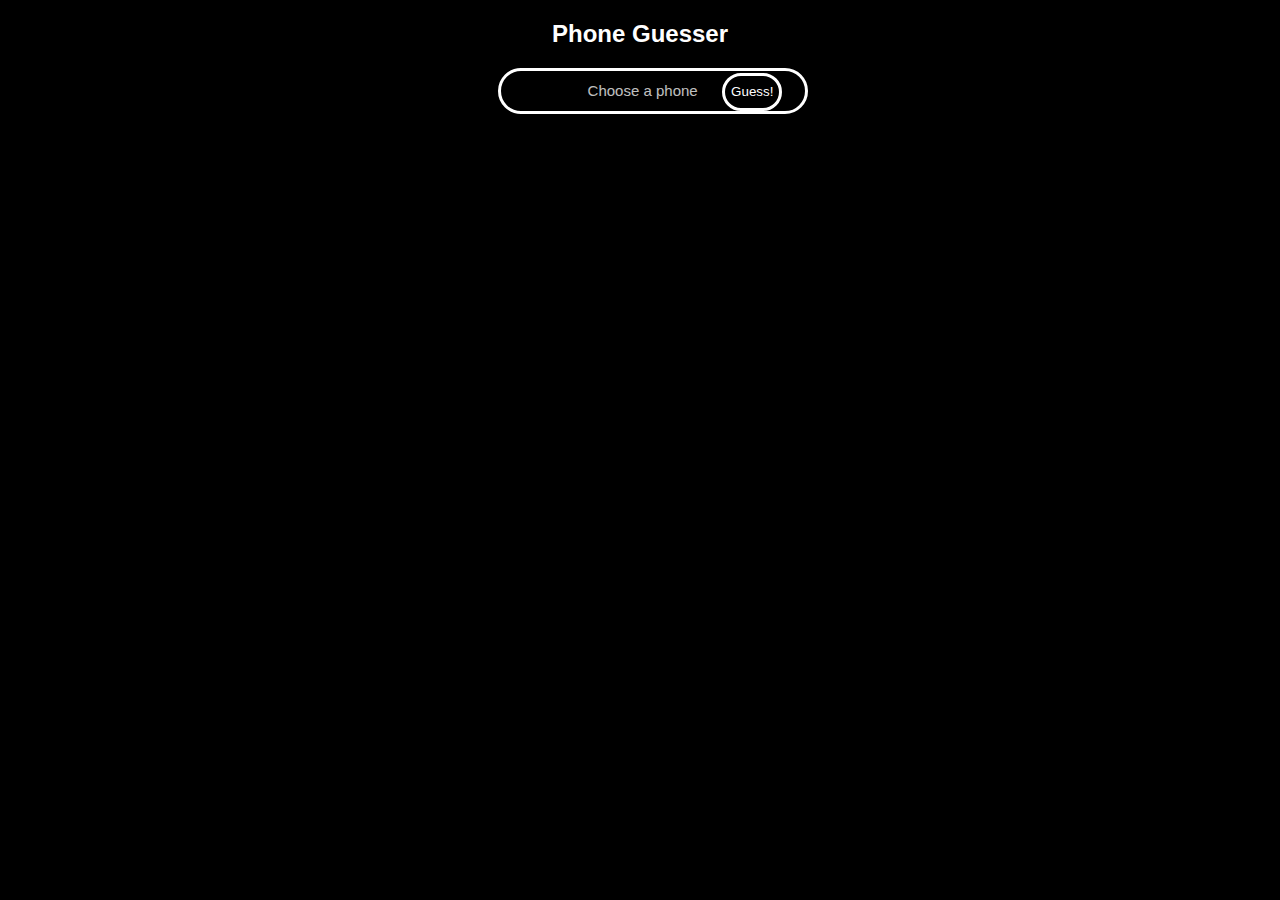
<file: phone-guess/index.html>
<!DOCTYPE html>
<html lang="en">
<head>
  <meta charset="UTF-8">
  <meta name="viewport" content="width=device-width, initial-scale=1.0">
  <title>Phone Guess</title>
  <link rel="stylesheet" href="stylesheet.css">
</head>
<body>
  <h2 class="center">Phone Guesser</h2>
  <div class="center"> 
    <form>
      <input list="phones" id="phoneSelect" placeholder="Choose a phone" class="phoneSelector">
      <datalist id="phones">
        <option value="Apple iPhone 16">
        <option value="Apple iPhone 15">
        <option value="Apple iPhone 14">
        <option value="Apple iPhone 13">
        <option value="Samsung Galaxy S25">
        <option value="Samsung Galaxy S24">
        <option value="Samsung Galaxy S23">
     </datalist>
      <button id="submitPhone" onclick=" event.preventDefault();guessPhone();" class="submit">Guess!</button>
  </form>
  <div id="specs" class="specs"></div>
  <div class="results"></div>
  </div>
  <script src="index.js"></script>
</body>
</html>
</file>
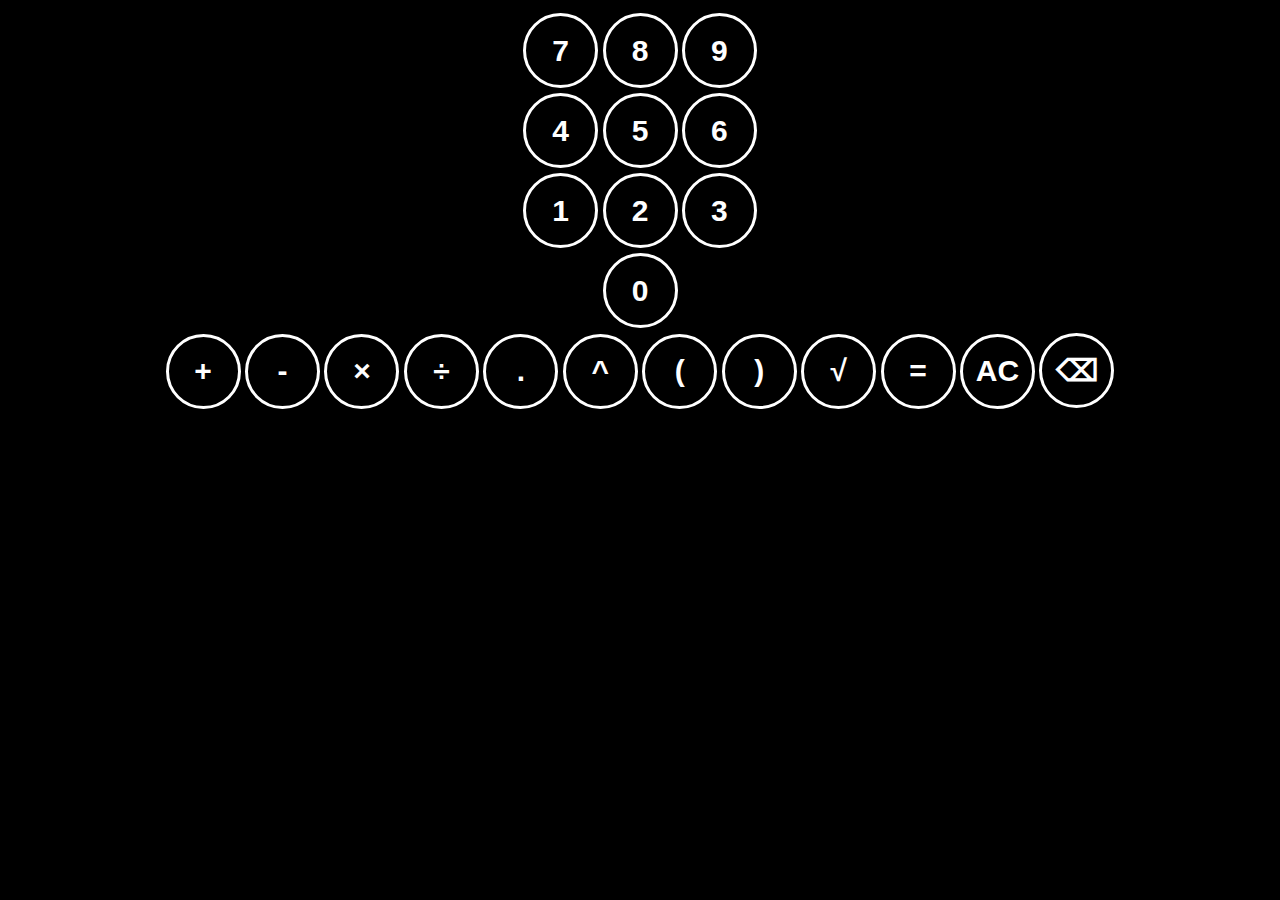
<file: algebraicCalculator/algebraCalc.html>
<!DOCTYPE html>
<html lang="en">
<head>
  <meta charset="UTF-8">
  <meta name="viewport" content="width=device-width, initial-scale=1.0">
  <title>Algebra Calculator</title>
  <link rel="stylesheet" href="algebraCalc.css">
</head>
<body>
  <div class="calculator">
    <button class="calc-btn" onclick="addNumber(7); clearSolution()">7</button>
    <button class="calc-btn" onclick="addNumber(8); clearSolution()">8</button>
    <button class="calc-btn" onclick="addNumber(9); clearSolution()">9</button><br>
    <button class="calc-btn" onclick="addNumber(4); clearSolution()">4</button>
    <button class="calc-btn" onclick="addNumber(5); clearSolution()">5</button>
    <button class="calc-btn" onclick="addNumber(6); clearSolution()">6</button><br>
    <button class="calc-btn" onclick="addNumber(1); clearSolution()">1</button>
    <button class="calc-btn" onclick="addNumber(2); clearSolution()">2</button>
    <button class="calc-btn" onclick="addNumber(3); clearSolution()">3</button><br>
    <button class="zero-btn" onclick="addNumber(0); clearSolution()">0</button><br>
    <button class="calc-btn" onclick="addOperation('+'); clearSolution()">+</button>
    <button class="calc-btn" onclick="addOperation('-'); clearSolution()">-</button>
    <button class="calc-btn" onclick="addOperation('*'); clearSolution()">&#215;</button>
    <button class="calc-btn" onclick="addOperation('/'); clearSolution()">&#247;</button>
    <button class="calc-btn" onclick="addOperation('.')">.</button>
    <button class="calc-btn" onclick="addOperation('**'); clearSolution()">^</button>
    <button class="calc-btn" onclick="addOperation('('); clearSolution()">(</button>
    <button class="calc-btn" onclick="addOperation(')'); clearSolution()">)</button>
    <button class="calc-btn" onclick="shownEquation = `${Math.sqrt(shownEquation)}`;clearSolution()">&Sqrt;</button>
    <button class="calc-btn" onclick="solve()">=</button>
    <button class="calc-btn" onclick="clearCalculator()">AC</button>
    <button class="calc-btn" onclick=" shownEquation = shownEquation.slice(0, -1); document.querySelector('.equation').textContent = `${shownEquation}`">&#9003;</button>
    </div>
  <script src="algebraCalc.js"></script>
</body>
</html>
</file>
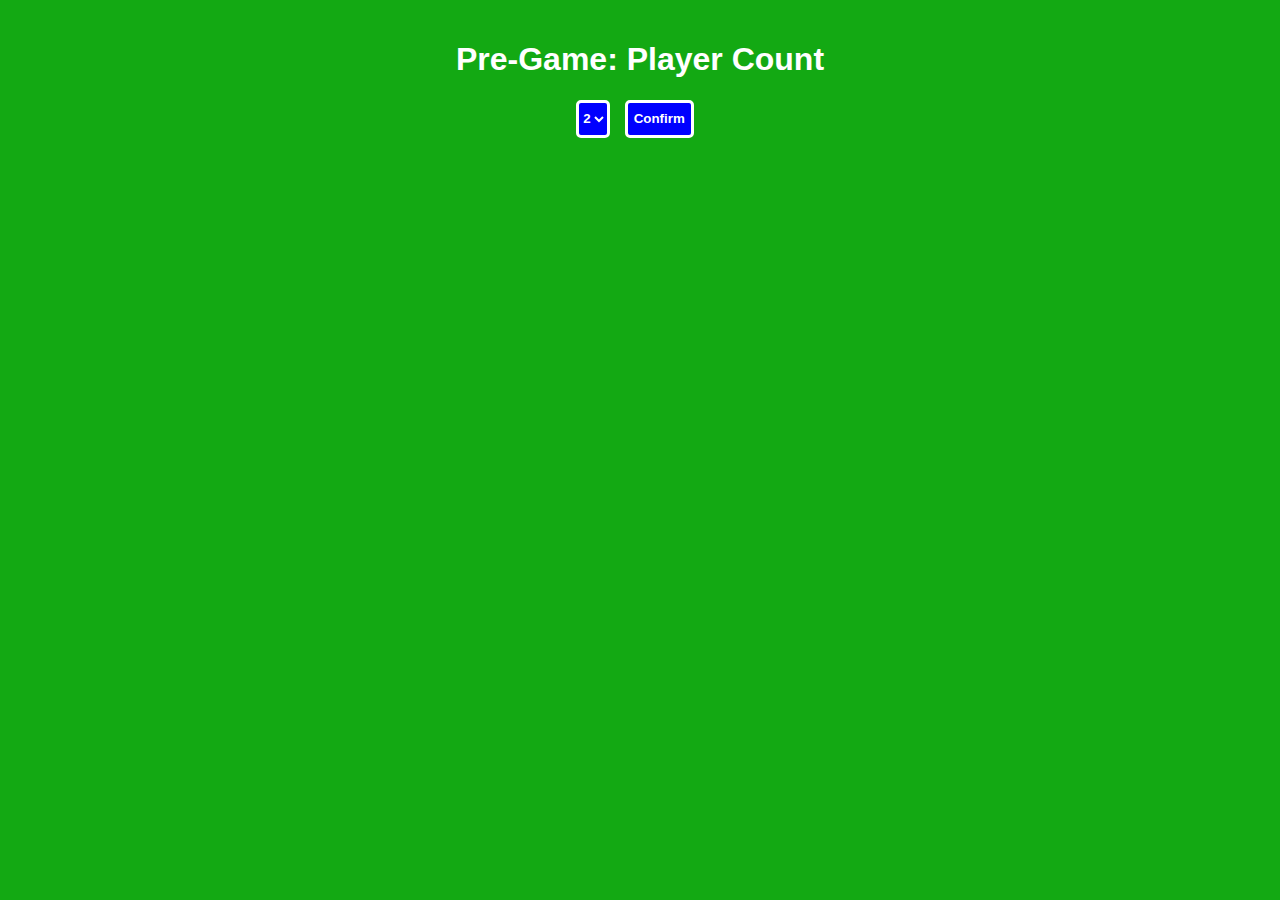
<file: blackJack/blackJack.html>
<!DOCTYPE html>
<html lang="en">
<head>
  <meta charset="UTF-8">
  <meta name="viewport" content="width=device-width, initial-scale=1.0">
  <title>Black Jack</title>
  <link rel="stylesheet" href="blackJack.css">
</head>
<body>
  <div class="initial-page">
  <h1>Pre-Game: Player Count</h1>
  <form class="playerForm">
    <select id="playerCount" class="action-button">
      <option value="2">2</option>
      <option value="3">3</option>
      <option value="4">4</option>
      <option value="5">5</option>
    </select>
    <button type ="submit" class="action-button" onclick="event.preventDefault(); dealCards()">Confirm</button>
  </form>
  </div>
  <div class="deck" id="deck"></div>
  <div class="results"></div><br>
  <script src="blackJack.js"></script>
</body>
</html>
</file>
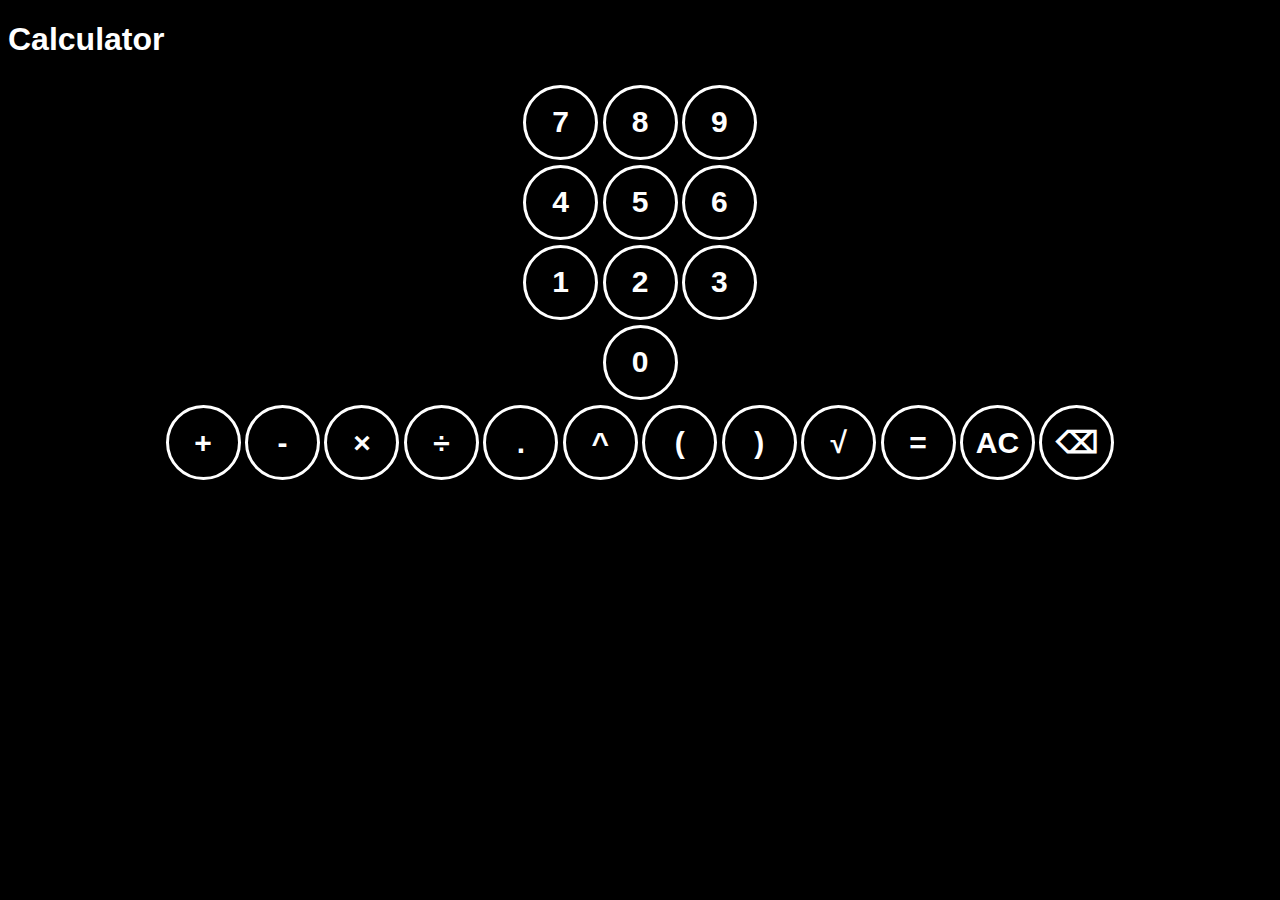
<file: calculator/calculator.html>
<!DOCTYPE html>
<html lang="en">
<head>
  <meta charset="UTF-8">
  <meta name="viewport" content="width=device-width, initial-scale=1.0">
  <title>Calculator</title>
  <link rel="stylesheet" href="calculator.css">
  <link rel="icon" href="calculator-icon.png">
  <script src="calculator.js"></script>
</head>
<body>
  <h1 class="title">Calculator</h1>
  <div class="calculator">
  <button class="calc-btn" data-value="7">7</button>
  <button class="calc-btn" data-value="8">8</button>
  <button class="calc-btn" data-value="9">9</button><br>
  <button class="calc-btn" data-value="4">4</button>
  <button class="calc-btn" data-value="5">5</button>
  <button class="calc-btn" data-value="6">6</button><br>
  <button class="calc-btn" data-value="1">1</button>
  <button class="calc-btn" data-value="2">2</button>
  <button class="calc-btn" data-value="3">3</button><br>
  <button class="zero-btn" data-value="0">0</button><br>
  <button class="calc-btn" data-value="+">+</button>
  <button class="calc-btn" data-value="-">-</button>
  <button class="calc-btn" data-value="*">&#215;</button>
  <button class="calc-btn" data-value="/">&#247;</button>
  <button class="calc-btn" data-value=".">.</button>
  <button class="calc-btn" data-value="**">^</button>
  <button class="calc-btn" data-value="(">(</button>
  <button class="calc-btn" data-value=")">)</button>
  <button class="calc-btn" data-value="sqrt">&Sqrt;</button>
  <button class="calc-btn" data-value="solve">=</button>
  <button class="calc-btn" data-value="clear">AC</button>
  <button class="calc-btn" data-value="backspace">&#9003;</button>
  </div>
  <div class="equation"></div>
  <div class="result"></div>
</body>
</html>
</file>
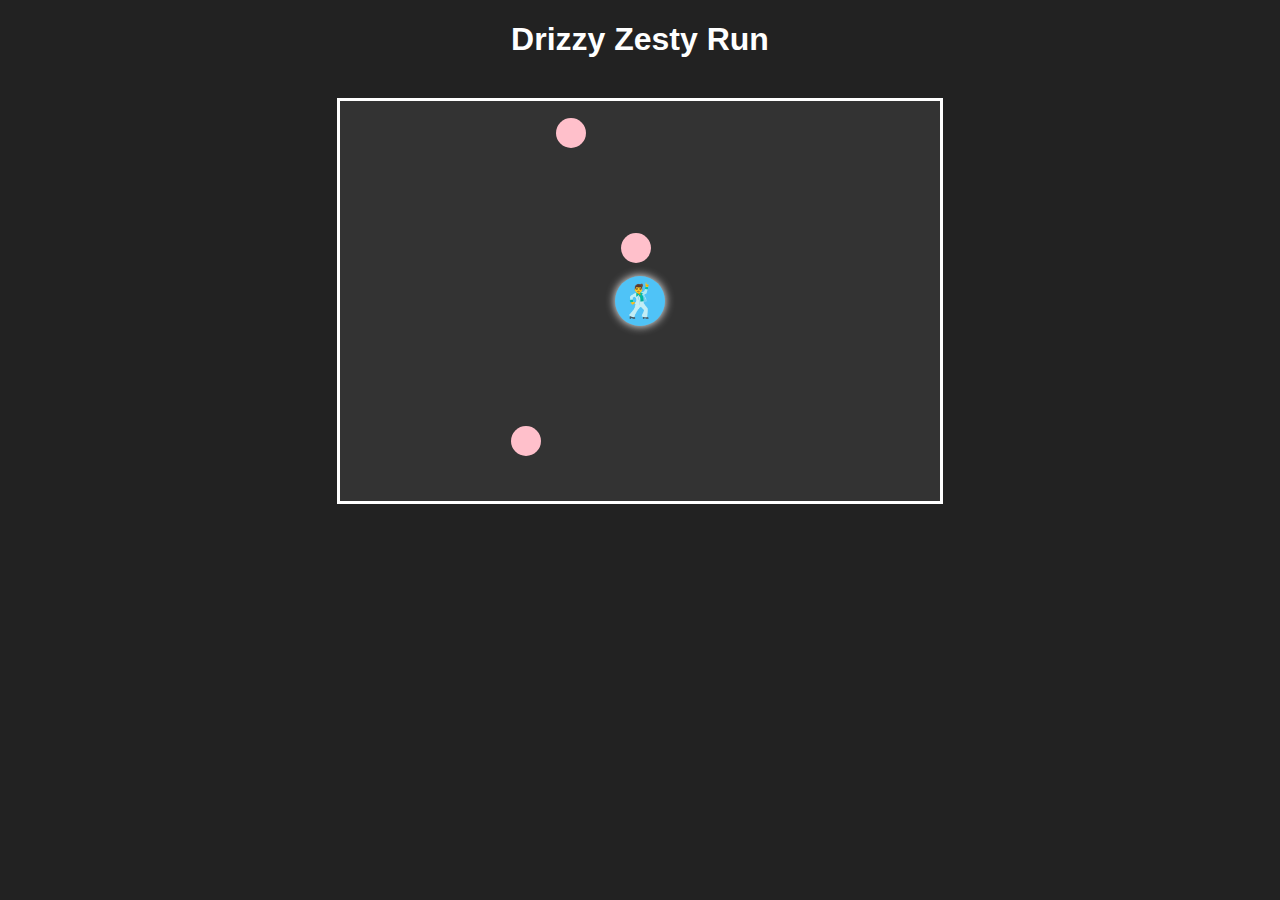
<file: drizzyGame/drizzyGame.html>
<!DOCTYPE html>
<html lang="en">
<head>
    <meta charset="UTF-8">
    <meta name="viewport" content="width=device-width, initial-scale=1.0">
    <title>Drizzy Zesty Run</title>
    <link rel="stylesheet" href="drizzyGame.css">
</head>
<body>
    <h1>Drizzy Zesty Run</h1>
    <div id="gameArea">
        <div id="drizzy"></div>
    </div>
    <script src="drizzyGame.js"></script>
</body>
</html>
</file>
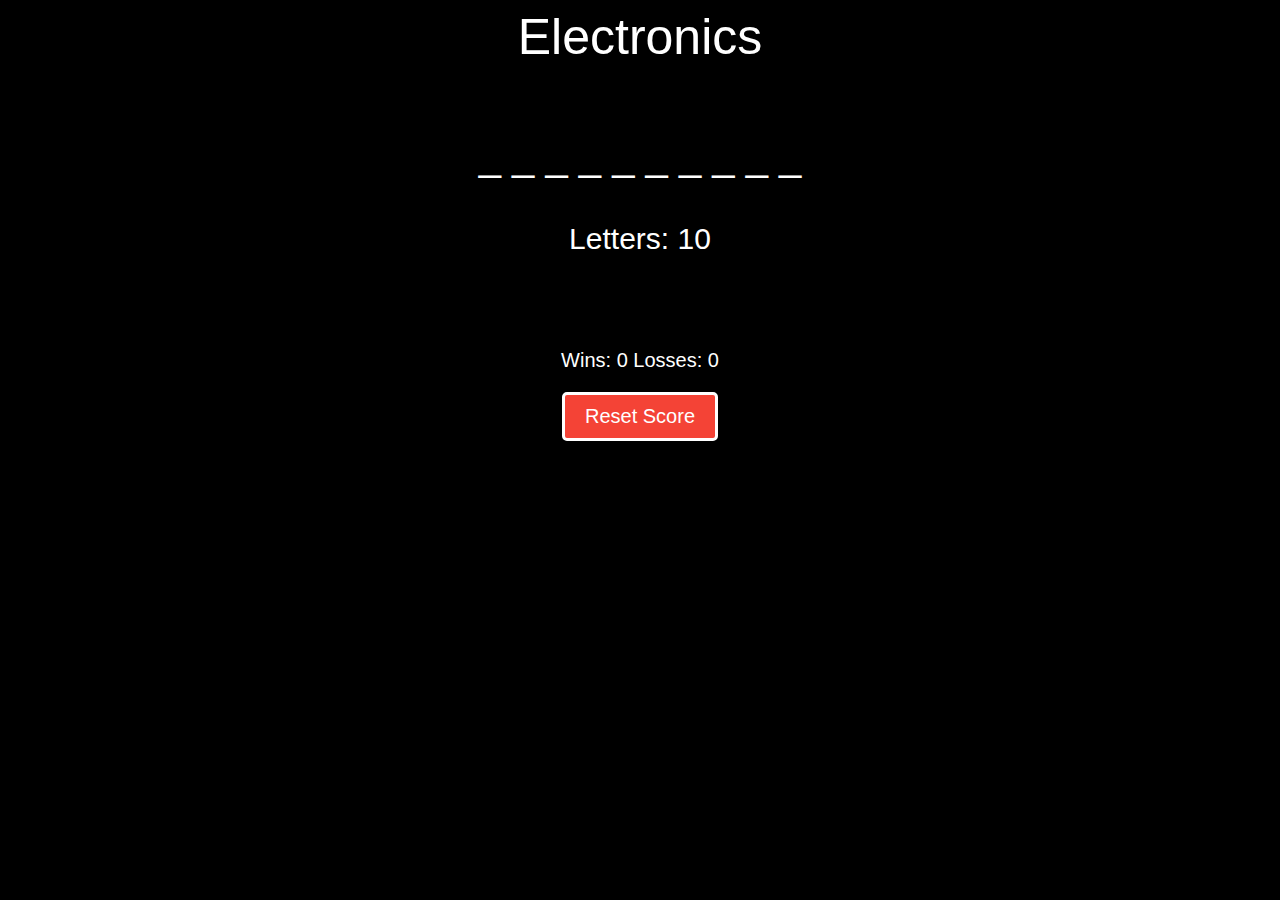
<file: hangman/hagman.html>
<!DOCTYPE html>
<html lang="en">
<head>
  <meta charset="UTF-8">
  <meta name="viewport" content="width=device-width, initial-scale=1.0">
  <title>HangMan</title>
  <link rel="stylesheet" href="hangman.css">
</head>
<body onload="pickWord()">
  <div class="catagory"></div><br>
  <div class="word"></div><br>
  <div class="characters"></div>
  <div class="trash"></div><br>
  <div class="result"></div>
  <div class="record"></div>
  <button class="reset-btn" onclick ="delete localStorage.getItem('hangmanRecord');record = {win:0,lose:0}; document.querySelector('.record').innerHTML =`Wins: ${record.win} Losses: ${record.lose}`;">Reset Score</button>
  <script src="hangman.js"></script>
</body>
</html>
</file>
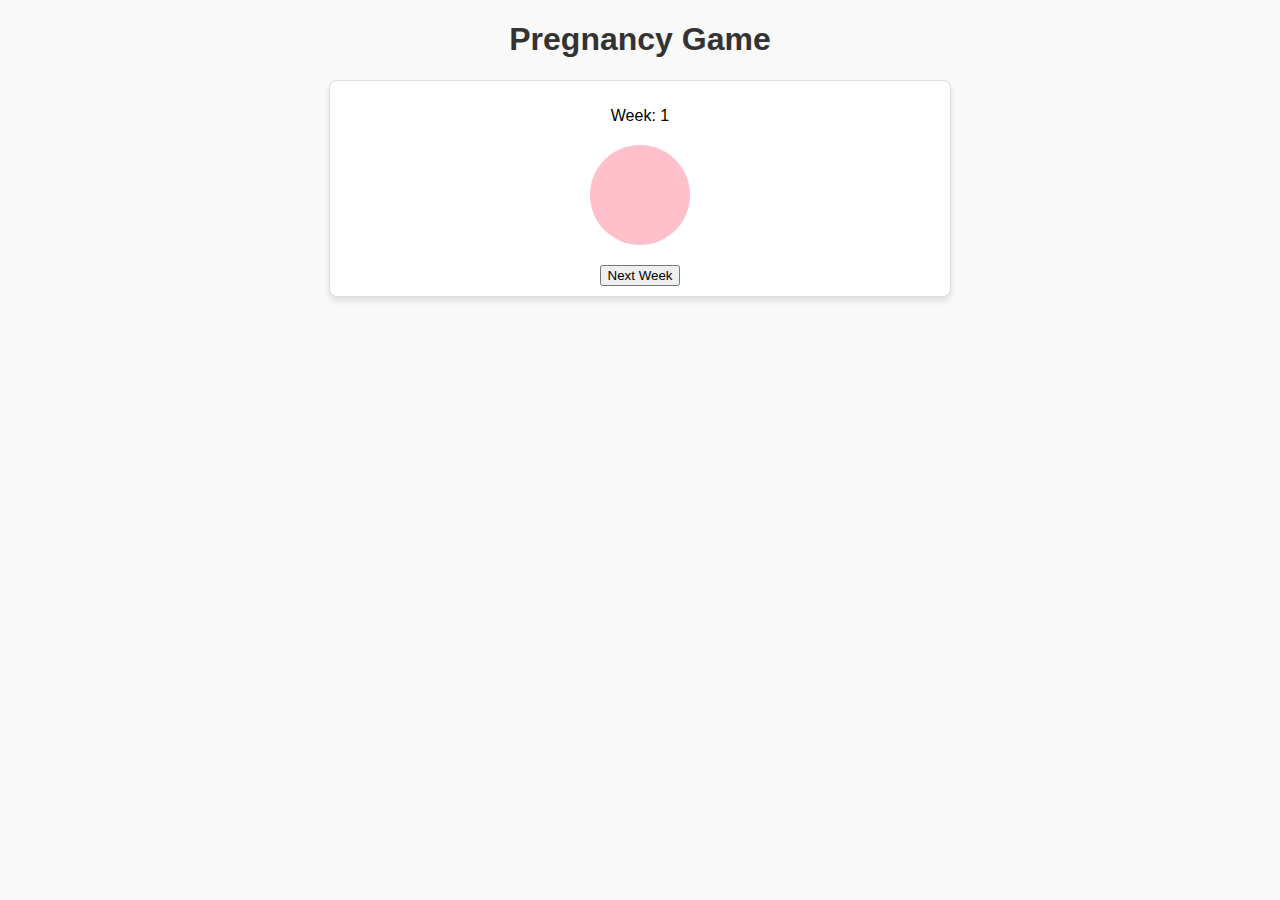
<file: pregnancy/pregnancy.html>
<!DOCTYPE html>
<html lang="en">
<head>
    <meta charset="UTF-8">
    <meta name="viewport" content="width=device-width, initial-scale=1.0">
    <title>Pregnancy Game</title>
    <link rel="stylesheet" href="pregnancy.css">
</head>
<body>
    <h1>Pregnancy Game</h1>
    <div id="game-container">
        <!-- Game content will go here -->
    </div>
    <script src="pregnancy.js"></script>
</body>
</html>
</file>
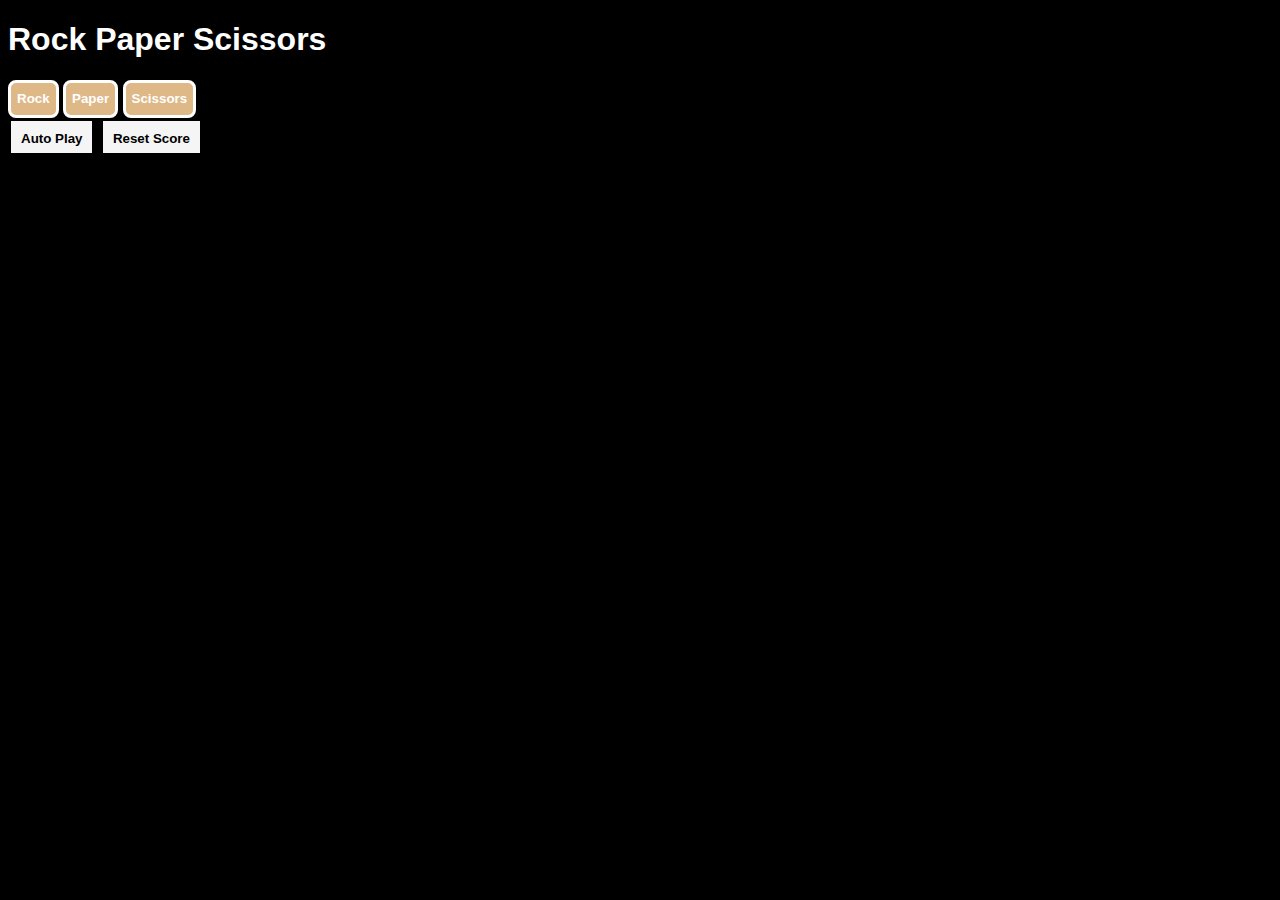
<file: rockPaperScissors/better-rps.html>
<!DOCTYPE html>
<html lang="en">
<head>
  <meta charset="UTF-8">
  <meta name="viewport" content="width=device-width, initial-scale=1.0">
  <title id ="tabName">Rock Paper Scissors</title>
  <link rel="stylesheet" href="better-rps.css">
  <script src="better-rps.js"></script>
</head>
<body>
  <h1>Rock Paper Scissors</h1>
  <button class="move-button"onclick ="pickComputerMove();playerMove('rock');">Rock</button>
  <button class="move-button"onclick="pickComputerMove();playerMove('paper');">Paper</button>
  <button class="move-button"onclick="pickComputerMove(); playerMove('scissors')">Scissors</button><br>
  <div class="result" id="result">

  </div>
  <button  id="autoplay"class ="misc"onclick="autoPlay()">Auto Play</button>
  <button class ="misc"onclick="localStorage.clear();record = {wins:0,losses:0,ties:0,score:0}">Reset Score</button>
</body>
</html>
</file>
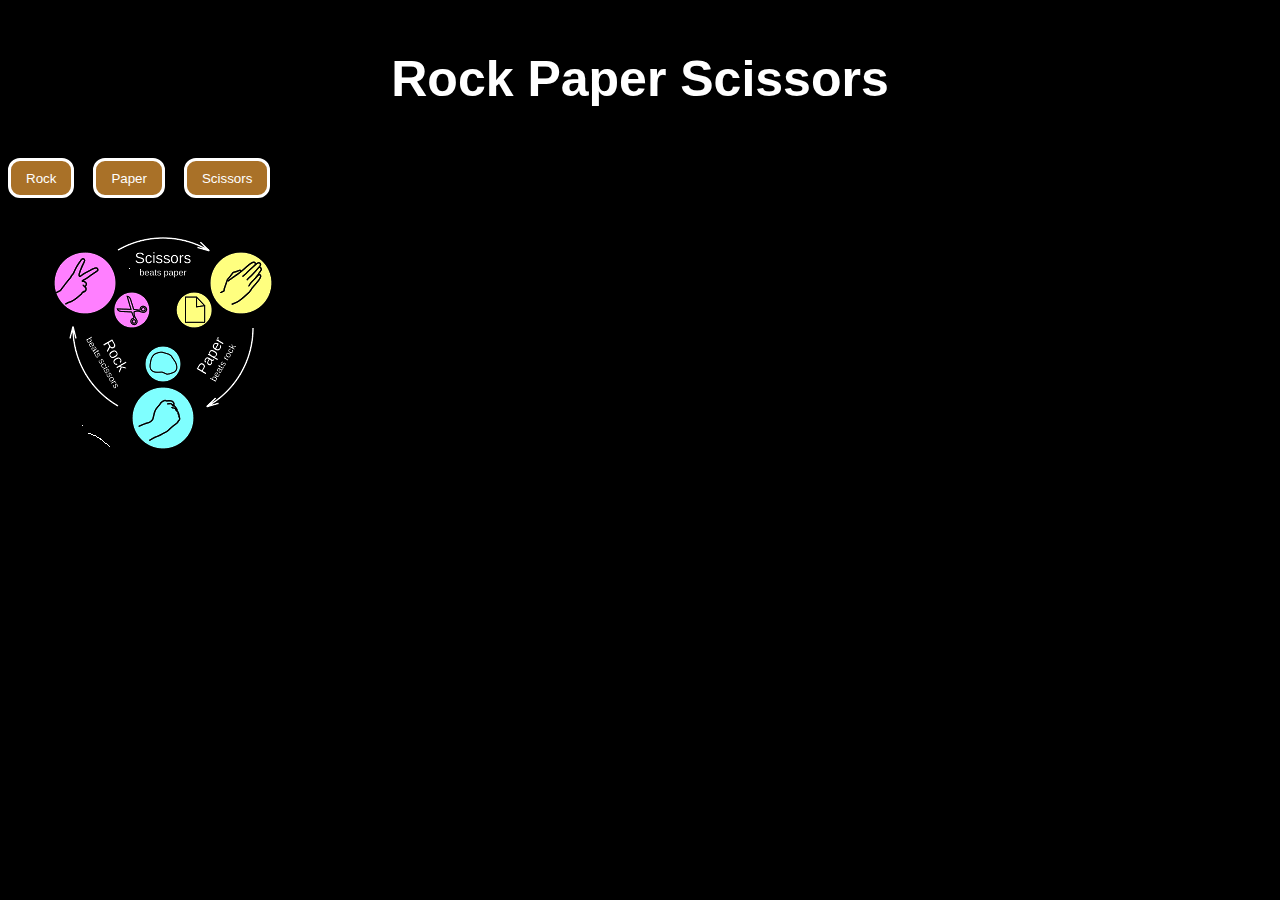
<file: rockPaperScissors/rock-paper-scissors.html>
<!DOCTYPE html>
<html>
  <head>
    <title>Rock Paper Scissors</title>
    <link rel="stylesheet" href="rock-paper-scissors.css">
  </head>
  <body>
    <p>Rock Paper Scissors</p>
    <button title="Choose Rock" onclick="
   cpuMove();
    if (computerMove === 'Rock') {
      result = 'tied'
      record.ties++
    } else if (computerMove === 'Paper'){
      result = 'lose'
      record.losses++
    } else if(computerMove === 'Scissors'){
      result = 'win'
      record.wins++
    }
    document.querySelector('.result').textContent =`You picked Rock, the computer picked ${computerMove}. You ${result}`; ">Rock</button>


    <button title="Choose Paper" onclick="
    cpuMove();
     
    if (computerMove === 'Rock') {
      result = 'win'
      record.wins++
    } else if (computerMove === 'Paper'){
      result = 'tied'
      record.ties++
    } else if(computerMove === 'Scissors'){
      result = 'lose'
      record.losses++
    }
    document.querySelector('.result').textContent = `You picked Paper, the computer picked ${computerMove}. You ${result}`;">Paper</button>


    <button title="Choose Scissors" onclick="
    cpuMove()
    
    if (computerMove === 'Rock') {
      'stalemate';
      result = 'lose'
      record.losses++
    } else if (computerMove === 'Paper'){
      result = 'win'
      record.wins++
    } else if(computerMove === 'Scissors'){
      result = 'tied'
      record.ties++
    }
    document.querySelector('.result').textContent =`You picked Scissors, the computer picked ${computerMove}. You ${result}`;">Scissors</button><br>
    <img src="image.png" class="rps-photo"><br>
    <div class="result"></div><br>
    <div class="record"></div><br>
    <div class="score"></div>

    <script>
      function cpuMove() {
      computerMove=''
      result=''
      const randomNumber = Math.random();
      if(randomNumber >= 0 && randomNumber < 1/3){
     computerMove = 'Rock';
    } else if(randomNumber >= 1/3 && randomNumber < 2/3){
      console.log('Paper');
      computerMove ='Paper';
    }
    else if (randomNumber >= 2/3 && randomNumber < 1){
     console.log('Scissors');
     computerMove = 'Scissors';
    }
    localStorage.setItem('record', JSON.stringify(record));
     document.querySelector('.record').textContent = `Wins:${record.wins} losses:${record.losses} ties:${record.ties}`
     document.querySelector('.result').textContent = `You picked Scissors, the computer picked ${computerMove}. You ${result}`
     document.querySelector('.score').textContent = `Score:${score = record.wins - record.losses}. Your score is calculated by subtracting your losses from your wins`
    }
        let result = ''
        let computerMove = Math.random()
        const record = JSON.parse(localStorage.getItem('record')) || {
          wins : 0,
          losses : 0,
          ties : 0,
        }
       let score = record.wins - record.losses
      
    </script>  
  </body>  
</html>
</file>
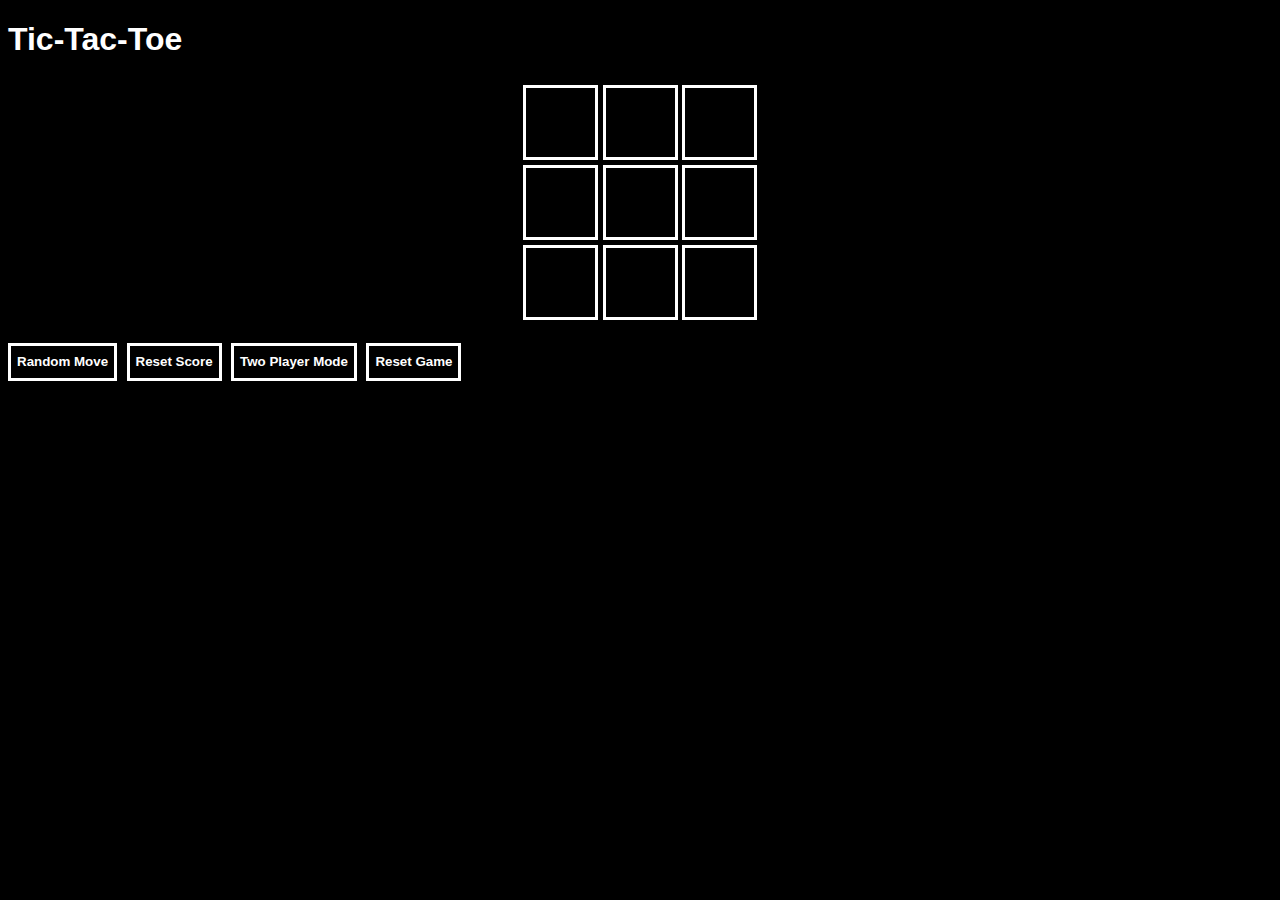
<file: tic-tac-toe/tic-tac-toe.html>
<!DOCTYPE html>
<html lang="en">
<head>
  <meta charset="UTF-8">
  <meta name="viewport" content="width=device-width, initial-scale=1.0">
  <title>Tic Tac Toe</title>
 
  <link rel="stylesheet" href="tic-tac-toe.css">
</head>
<body>
  <h1>Tic-Tac-Toe</h1>
  <div class="game" id="buttons">
    <button class="space" id="0"> </button>
    <button class="space" id="1"> </button>
    <button class="space" id="2"> </button><br>
    <button class="space" id="3"> </button>
    <button class="space" id="4"> </button>
    <button class="space" id="5"> </button><br>
    <button class="space" id="6"> </button>
    <button class="space" id="7"> </button>
    <button class="space" id="8"> </button><br>
  </div><br>
  <script src="tic-tac-toe.js"></script>
  <button id="random" class="misc-button">Random Move</button>
  <button id="reset" class="misc-button"onclick="record = {playerWins: 0, playerTwo: 0, computerWins: 0, ties: 0}; delete localStorage.getItem('ttt-record'); document.querySelector('.record').textContent = `Player 1: ${record.playerWins} Player 2: ${record.playerTwo} Computer: ${record.computerWins} Ties: ${record.ties}`">Reset Score</button>
  <button class="misc-button" onclick="toggleTwoPlayer();">Two Player Mode</button>
  <button onclick="clearBoard()" class="misc-button">Reset Game</button>
  <div id="result" class="result"></div>
  <div id="record" class="record"></div>
</body>
</html>
</file>
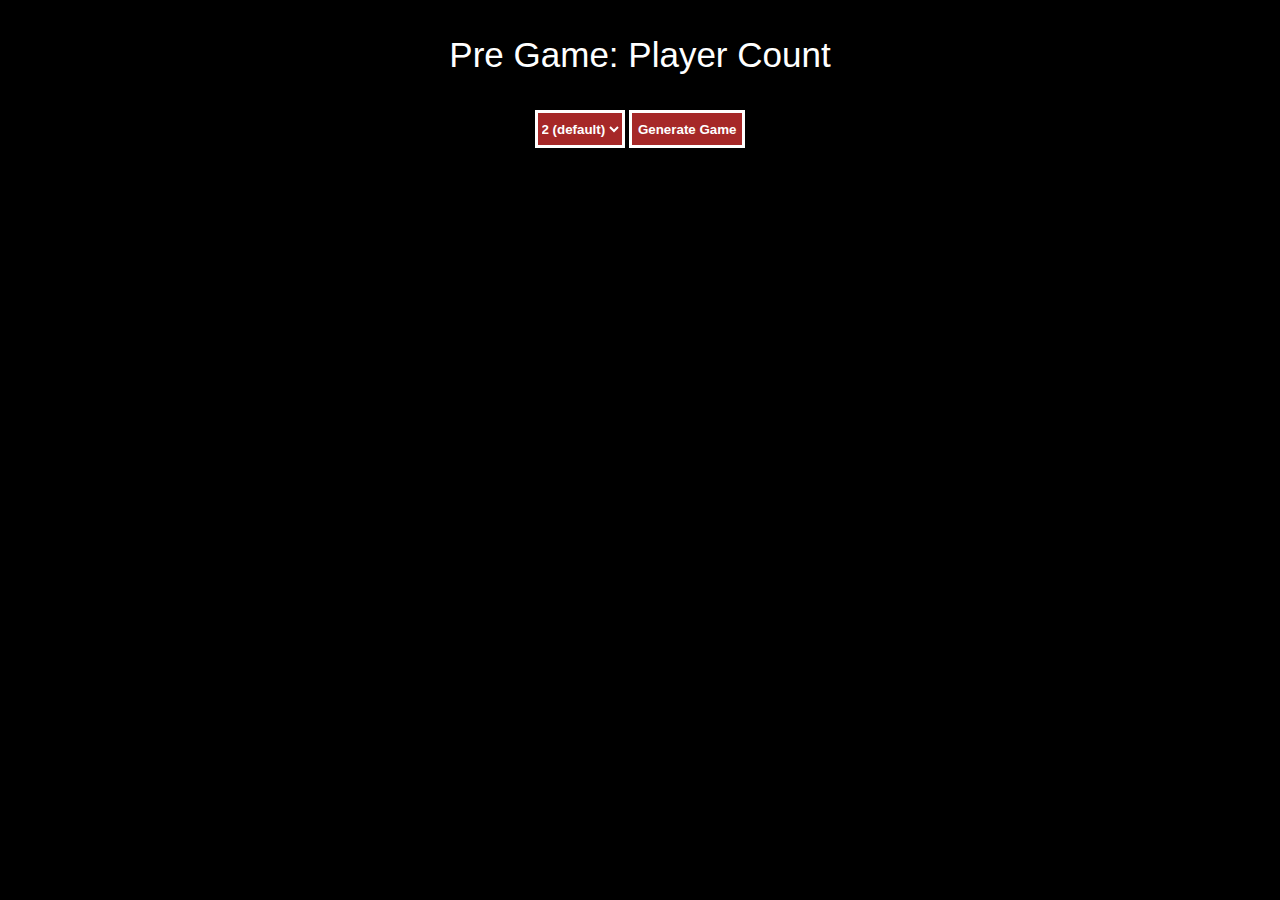
<file: war/war.html>
<!DOCTYPE html>
<html lang="en">
<head>
  <meta charset="UTF-8">
  <meta name="viewport" content="width=device-width, initial-scale=1.0">
  <title>War Online</title>
  <link rel="stylesheet" href="war.css">
</head>
<body>
  <div class="selector" id="selector">
    <form>
      <p class="player-count">Pre Game: Player Count</p>
      <select id="player" name="player" class="player-selection">
        <option value="2">2 (default)</option>
        <option value="3">3</option>
        <option value="4">4</option>
        <option value="5">5</option>
      </select>
      <button onclick="event.preventDefault(); calculateCardsPerPlayer(); dealCards(); createDivs();" type="submit" class="player-selection">Generate Game</button>
    </form>
  </div>
  <div class="result"></div>
  <script src="war.js"></script>
</body>
</html>
</file>
<file: phone-guess/stylesheet.css>
body{
  background-color: black;
  color:white;
  font-family:Arial, Helvetica, sans-serif
}

.center {
  text-align: center;
}

.spec {
  font-family: Arial, Helvetica, sans-serif;
  opacity: 0;
  transition: opacity 1s;
  font-size:15px;
  font-weight:bold;
}

.spec.visible {
  opacity: 1;
}

.phoneSelector{
  height:38px;
  color:white;
  background-color:black;
  border-color: white;
  border:solid;
  font-size:15px;
  width:300px;
  text-align:center;
  margin-bottom:15px;
  margin-right:-90px;
  border-radius:25px;
}
.phoneSelector::placeholder{
  color:white;
  opacity:0.75;
}

.play-again{
  height:38px;
  border-color:white;
  color:white;
  background-color:black;
  cursor:pointer;
  border:solid;
}
.play-again:hover{
  transition:opacity 0.15s;
  opacity:0.8;
}
.play-again:active{
  transition:opacity 0.15s;
  opacity:0.6;
}

.submit{
  height:38px; 
  border-color:black;
  color:white;
  background-color:black;
  cursor:pointer;
  border-radius: 25px;
  border:solid;
}
.submit:hover{
  transition:opacity 0.15s;
  transition:background-color 0.15s;
  opacity:0.8;
  border-color: white;
}
.submit:active{
  transition:opacity 0.15s;
  transition:background-color 0.15s;
  opacity:0.6;
  border-color: white;
}
</file>
<file: algebraicCalculator/algebraCalc.css>
body{
  background-color:black;
  color:white;
  font-family:Arial;
}
.calc-btn{
  border-radius:50%;
  height:75px;
  width:75px;
  font-size:30px;
  font-weight:bold;
  font-family:Arial;
  margin-top:5px;
  border:solid;
  cursor:pointer;
  border-color:white;
  background-color:black;
  color:white;
}
.calc-btn:hover{
  opacity:0.8;
  transition:opacity 0.15s;
}
.calc-btn:active{
  opacity:0.6;
  transition:opacity 0.15s;
}
.zero-btn{
  margin-top:5px;
  border-radius:50%;
  height:75px;
  width:75px;
  font-size:30px;
  font-weight:bold;
  font-family:Arial;
  border:solid;
  cursor:pointer;
  border-color:white;
  background-color:black;
  color:white;
}
.zero-btn:hover{
  opacity:0.8;
  transition:opacity 0.15s;
}
.zero-btn:active{
  opacity:0.6;
  transition:opacity 0.15s;
}
.calculator{
  text-align: center;
}
.equation{
  text-align:center;
  font-size:30px;
  font-weight:bold;
}
.result{
  text-align:center;
  font-size:30px;
  font-weight:bold;
}
</file>
<file: blackJack/blackJack.css>
body {
  font-family: Arial, Helvetica, sans-serif;
  position: relative;
  min-height: 100vh;
  margin: 0;
  padding: 20px;
  box-sizing: border-box;
}

.player1 {
  position: absolute;
  bottom: 20px;
  left: 50%;
  transform: translateX(-50%);
  height: 150px;
  text-align: center;
  max-width: 360px;
  z-index: 2;
}

.player2 {
  position: absolute;
  top: 20px;
  left: 50%;
  transform: translateX(-50%);
  height: 150px;
  text-align: center;
  max-width: 360px;
  z-index: 2;
}

.player3 {
  position: absolute;
  left: 100px;
  top: 50%;
  transform: translateY(-50%) rotate(90deg);
  height: 150px;
  max-width: 300px;
  z-index: 2;
}

.player4 {
  position: absolute;
  right: 100px;
  top: 60%;
  transform: translateY(-50%) rotate(90deg);
  height: 150px;
  max-width: 300px;
  z-index: 2;
}

.player5 {
  position: absolute;
  right: 100px;
  top: 50%;
  transform: translateY(-175%) rotate(315deg);
  height: 150px;
  max-width: 300px;
  z-index: 2;
  
}
.player1 img,
.player2 img,
.player3 img,
.player4 img,
.player5 img{
  height: 100px;
  margin: 0 -60px;
  transition: transform 0.2s;
  display: inline-block;
  position: relative;
}


.player1 img:first-child,
.player2 img:first-child,
.player3 img:first-child,
.player4 img:first-child,
.player5 img:first-child {
  margin-left: 0;
}


.player1 img:hover,
.player2 img:hover,
.player3 img:hover,
.player4 img:hover{
  transform: translateY(-10px);
  z-index: 10;
}

.deck {
  position: absolute;
  top: 50%;
  left: 50%;
  transform: translate(-50%, -50%);
  height: 100px;
  max-width: 100px;
  z-index: 1;
}

body {
  background-color: rgb(19, 169, 19);
  color: white;
}

.deck {
  text-align: center;
  height: 100px;
  margin-top: 10px;
  max-width: 100px;
  margin-left: auto;
  margin-right: auto;
}

.action-button {
  height: 38px;
  border-color: white;
  color: white;
  background-color: rgb(0, 0, 255);
  border: solid;
  border-radius: 5px;
  cursor: pointer;
  font-weight: bold;
  margin-right: 10px;
  margin-bottom:25px;
}

.action-button:hover {
  opacity: 0.8;
  transition: opacity 0.15s;
}

.action-button:active {
  opacity: 0.6;
  transition: opacity 0.15s;
}

.initial-page {
  text-align: center;
}
</file>
<file: calculator/calculator.css>
body{
  background-color:black;
  color:white;
  font-family:Arial;
}
.calc-btn{
  border-radius:50%;
  height:75px;
  width:75px;
  font-size:30px;
  font-weight:bold;
  font-family:Arial;
  margin-top:5px;
  border:solid;
  cursor:pointer;
  border-color:white;
  background-color:black;
  color:white;
}
.calc-btn:hover{
  opacity:0.8;
  transition:opacity 0.15s;
}
.calc-btn:active{
  opacity:0.6;
  transition:opacity 0.15s;
}
.zero-btn{
  margin-top:5px;
  border-radius:50%;
  height:75px;
  width:75px;
  font-size:30px;
  font-weight:bold;
  font-family:Arial;
  border:solid;
  cursor:pointer;
  border-color:white;
  background-color:black;
  color:white;
}
.zero-btn:hover{
  opacity:0.8;
  transition:opacity 0.15s;
}
.zero-btn:active{
  opacity:0.6;
  transition:opacity 0.15s;
}
.calculator{
  text-align: center;
}
.equation{
  text-align:center;
  font-size:30px;
  font-weight:bold;
}
.result{
  text-align:center;
  font-size:30px;
  font-weight:bold;
}
</file>
<file: drizzyGame/drizzyGame.css>
body {
    font-family: Arial, sans-serif;
    background: #222;
    color: #fff;
    text-align: center;
}
#gameArea {
    margin: 40px auto;
    background: #333;
    width: 600px;
    height: 400px;
    position: relative;
    border: 3px solid #fff;
    overflow: hidden;
}
#drizzy {
    width: 50px;
    height: 50px;
    background: #4fc3f7;
    border-radius: 50%;
    position: absolute;
    left: 275px;
    top: 175px;
    box-shadow: 0 0 10px #fff;
    display: flex;
    align-items: center;
    justify-content: center;
    font-size: 2em;
}
</file>
<file: hangman/hangman.css>
body{
  font-family:Arial;
  background-color:black;
  color:white;
}
.catagory{
  font-size: 50px;
  text-align: center;
}
.word{
  font-size: 40px;
  text-align: center;
  margin-top: 50px;
}
.replay-btn{
  display: block;
  margin: 20px auto;
  padding: 10px 20px;
  background-color: #4CAF50;
  color: white;
  text-align: center;
  text-decoration: none;
  border-radius: 5px;
  font-size: 20px;
  cursor:pointer;
  border:solid;
  border-color:white;
}
.replay-btn:hover{
  opacity:0.8;
  transition:opacity 0.15s;
}
.replay-btn:active{
  opacity:0.6;
  transition:opacity 0.15s;
}
.reset-btn{
  display: block;
  margin: 20px auto;
  padding: 10px 20px;
  background-color: #f44336;
  color: white;
  text-align: center;
  text-decoration: none;
  border-radius: 5px;
  font-size: 20px;
  border:solid;
  cursor:pointer;
}
.reset-btn:hover{
  opacity:0.8;
  transition:opacity 0.15s;
}
.reset-btn:active{
  opacity:0.6;
  transition:opacity 0.15s;
}
.characters{
  font-size: 30px;
  text-align: center;
  margin-top: 25px;
}
.trash{
  font-size: 20px;
  text-align: center;
  margin-top: 25px;
}
.result{
  font-size: 40px;
  text-align: center;
  margin-top: 50px;
}
.record{
  font-size: 20px;
  text-align: center;
  margin-top: 25px;
}
</file>
<file: pregnancy/pregnancy.css>
body {
    font-family: Arial, sans-serif;
    text-align: center;
    background-color: #f9f9f9;
    margin: 0;
    padding: 0;
}

h1 {
    color: #333;
}

#game-container {
    margin: 20px auto;
    padding: 10px;
    width: 80%;
    max-width: 600px;
    background-color: #fff;
    border: 1px solid #ddd;
    border-radius: 8px;
    box-shadow: 0 4px 6px rgba(0, 0, 0, 0.1);
}
</file>
<file: rockPaperScissors/better-rps.css>
body{
  font-family: Arial;
  background-color: black;
  color:white;
  font-weight:bold;
}
.result{
  font-size:30px;
}
.move-button{
  height:38px;
  background-color:burlywood;
  border-color:white;
  color:white;
  font-weight:bold;
  border:solid;
  border-radius:8px;
  cursor:pointer;
}
.move-button:hover{
  opacity:0.8;
  transition:opacity, 0.15s;
}
.move-button:active{
  opacity:0.6;
  transition:opacity, 0.15s;
}
.misc{
  cursor:pointer;
  background-color: whitesmoke;
  color:black;
  font-weight:bold;
  height:38px;
  padding:10px;
  border-color:gray;
  border:solid;
}
.misc:hover{
  opacity:0.8;
  transition:opacity, 0.15s;
}
.misc:active{
  opacity:0.6;
  transition:opacity, 0.15s;
}
</file>
<file: rockPaperScissors/rock-paper-scissors.css>
body{
  background-color: black;
  color:white;
}
p{
  font-size: 50px;
  font-family: Arial;
  font-weight: bold;
  text-align: center;
  color:white;
}
button{
  margin-right: 15px;
  padding-left: 15px;
  padding-right: 15px;
  height:40px;
  color:white;
  background-color:rgb(169, 113, 40);
  border-radius: 12px;
  border:solid;
  border-color: white;
  margin-bottom: 15px;
}
button:hover{
  cursor: pointer;
  opacity: 0.8;
  box-shadow: 5px 5px 0px white;
}
button:active{
  opacity: 0.6;
  transition: opacity 0.15s;
}
.rps-photo{
 margin-top:20px;
 margin-bottom: 10px;
 margin-left: 40px;
}
.result{
  font-weight:bold;
  font-family:Arial;
  font-size:15px;
}
</file>
<file: tic-tac-toe/tic-tac-toe.css>
body{
  background-color:black;
  color:white;
  font-family:Arial;
}
.space{
  height:75px;
  width:75px;
  cursor:pointer;
  margin-top:5px;
  font-size: 25px;
  line-height: 75px; 
  text-align: center; 
  display: inline-block; 
  vertical-align: middle; 
  color:white;
  border-color: white;
  background-color:black;
  border:solid;
}
.space:hover{
  opacity:0.8;
  transition:opacity, 0.15s;
}
.space:active{
  opacity:0.6;
  transition:opacity, 0.15s;
}
.game{
  text-align:center;
}
.misc-button{
  cursor:pointer;
  height:38px;
  background-color: black;
  border: solid;
  border-color:white;
  color:white;
  margin-right:5px;
  margin-top:5px;
  font-weight:bold;
}
.misc-button:hover{
  opacity:0.8;
  transition:opacity, 0.15s;
}
.misc-button:active{
  opacity:0.6;
  transition:opacity, 0.15s;
} 
.record{
  font-size:20px;
  margin-top:5px;
  font-weight:bold;
}
.result{
  font-size:25px;
  margin-top:5px;
  font-weight:bold
}
</file>
<file: war/war.css>
body{
  color:white;
  background-color:black;
  font-family:Arial, Helvetica, sans-serif;
}

.result{
  font-size:40px;
}

.selector{
  text-align: center;
}

.player-count{
  font-size:35px;
}

.flip-button,
.player-selection{
  height:38px;
  cursor:pointer;
  background-color:rgb(166, 40, 40);
  border:solid;
  border-color:white;
  color:white;
  font-weight:bold;
  margin:top,bottom 5px;
  transition:opacity, 0.15s;
}

.player1{
  position: absolute;
  bottom: 20px;
  left: 50%;
  transform: translateX(-50%);
  height: 150px;
  text-align: center;
  max-width: 360px;
  z-index: 2;
}

.player2{
  position: absolute;
  top: 20px;
  left: 50%;
  transform: translateX(-50%);
  height: 150px;
  text-align: center;
  max-width: 360px;
  z-index: 2;
}

.player3 {
  position: absolute;
  left: 100px;
  top: 50%;
  transform: translateY(-50%) rotate(90deg);
  height: 150px;
  max-width: 300px;
  z-index: 2;
}

.player4 {
  position: absolute;
  right: 100px;
  top: 50%;
  transform: translateY(-50%) rotate(90deg);
  height: 150px;
  max-width: 300px;
  z-index: 2;
}

.player5 {
  position: absolute;
  right: 100px;
  top: 50%;
  transform: translateY(-175%) rotate(315deg);
  height: 150px;
  max-width: 300px;
  z-index: 2;
  
}

.player1 img,
.player2 img,
.player3 img,
.player4 img,
.player5 img{
  height:100px;
}
.flip-button:hover{
  opacity:0.8;
}

.flip-button:active{
  opacity:0.6;
}
</file>
